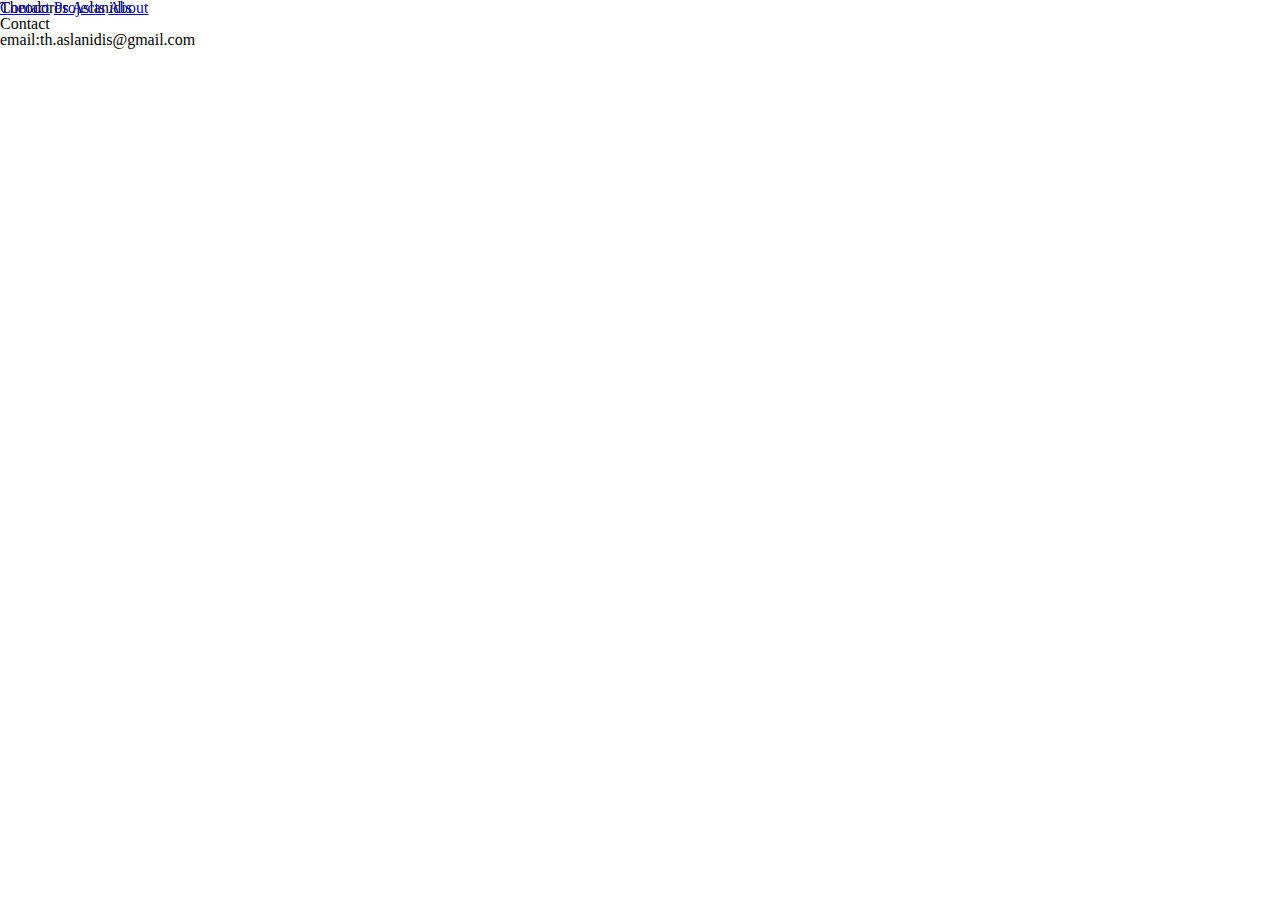
<file: contact.html>
<!DOCTYPE html>
<html lang="en">
  <head>
    <meta charset="UTF-8" />
    <meta name="viewport" content="width=device-width, initial-scale=1.0" />
    <title>My Portfolio</title>
    <link rel="stylesheet" href="./style.css" type="text/css" />
    <link rel="stylesheet" href="./reset.css" type="text/css"/>
  </head>
</html>
<body>
    <header role="navigation and title">
        <nav>
            <a href="#contact">Contact</a>
            <a href="#projects">Projects</a>
            <a href="#about">About</a>
        </nav>    
        <h1>Theodoros Aslanidis</h1>
    </header>
    <section>
        <h2>Contact</h2>
        <p>email:th.aslanidis@gmail.com
    </section>
</file>
<file: style.css>
html{
    font-size: 16px;
}
#body {
    display: grid;
    width: 100px;
    grid-template-columns: repeat(12, 1fr);
  }
nav{
    position:fixed;


}
h1{
    margin-top: 2rem;
}
</file>
